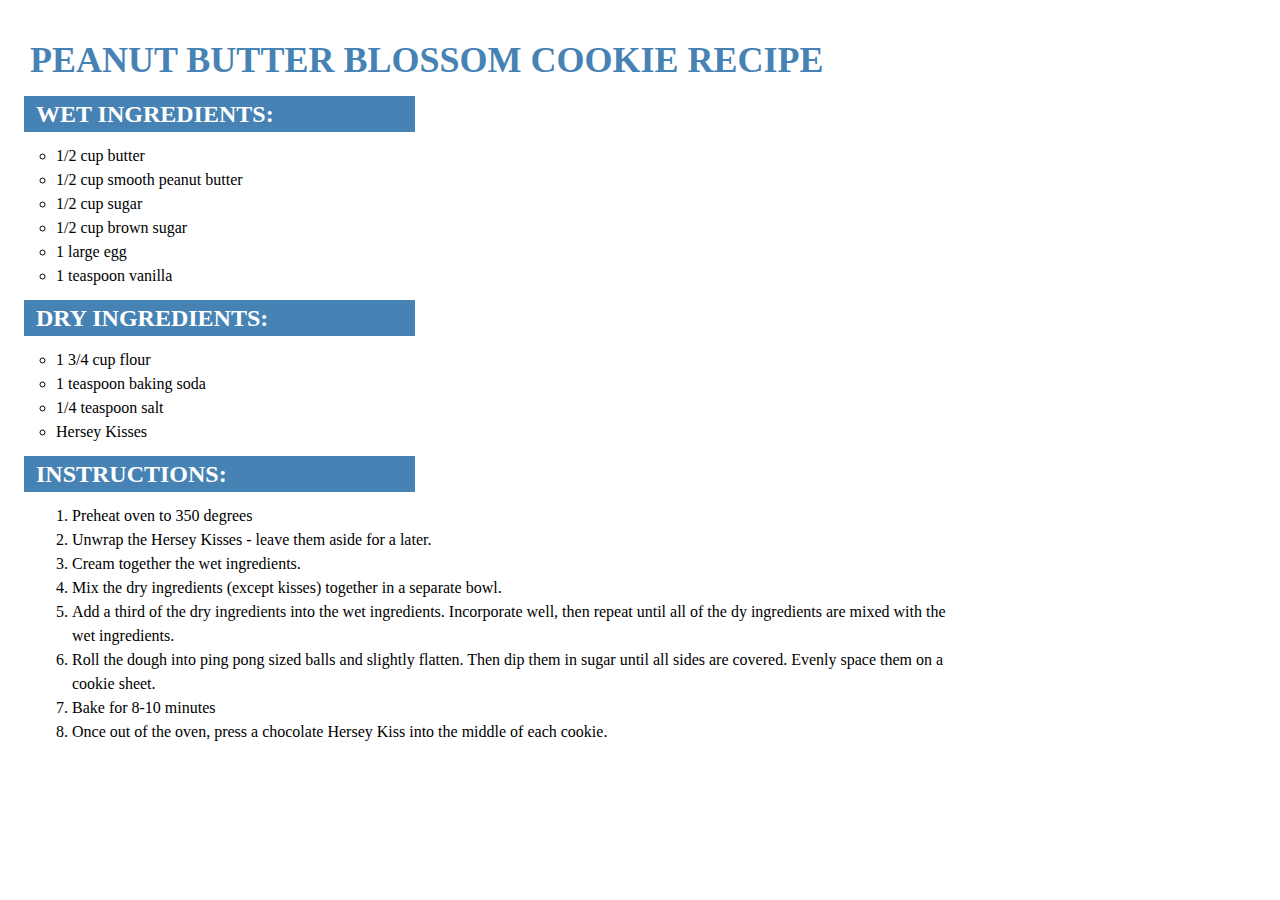
<file: recipe.html>
<!DOCTYPE html>
<html lang="en">
  <head>
    <title>Peanut Butter Blossom Cookies</title>
    <meta charset="utf-8" />
    
    <!--Links to CSS: -->
    <link rel="stylesheet" type="text/css" 
      href="screen.css" media="screen"/>
    <link rel="stylesheet" type="text/css" 
      href="print.css" media="print"/>
    
  </head>
  
  <body>
    <div id="header">
    <h1>Peanut Butter Blossom Cookie Recipe</h1>
    <!--This closes the <div id="header"> tag from above:-->
    </div>  
    
    
    <div id="content">
    <h2>Wet Ingredients:</h2>
      <ul class="ingredients">
        <li>1/2 cup butter</li>
        <li>1/2 cup smooth peanut butter</li>
        <li>1/2 cup sugar</li>
        <li>1/2 cup brown sugar</li>
        <li>1 large egg</li>
        <li>1 teaspoon vanilla</li>
      </ul>
    
    <h2>Dry Ingredients:</h2>
      <ul class="ingredients">
        <li>1 3/4 cup flour</li>
        <li>1 teaspoon baking soda</li>
        <li>1/4 teaspoon salt</li>
        <li>Hersey Kisses</li>
      </ul>
    
    <h2>Instructions:</h2>
      <ol class="instructions">
        <li>Preheat oven to 350 degrees</li>
        <li>Unwrap the Hersey Kisses - leave them aside for a later.</li>
        <li>Cream together the wet ingredients.</li>
        <li>Mix the dry ingredients (except kisses) together in a separate bowl.</li>
        <li>Add a third of the dry ingredients into the wet ingredients.  Incorporate well, then repeat until all of the dy ingredients are mixed with the wet ingredients.</li>
        <li>Roll the dough into ping pong sized balls and slightly flatten.  Then dip them in sugar until all sides are covered. Evenly space them on a cookie sheet.</li>
        <li>Bake for 8-10 minutes</li>
        <li>Once out of the oven, press a chocolate Hersey Kiss into the middle of each cookie.</li>
      </ol>
    
    <!--This closes the <div id="content"> tag from above:-->
    </div>
    
  </body>

</html>
</file>
<file: screen.css>
/* YUI 3.8.1 (build 5795) Copyright 2013 Yahoo! Inc. http://yuilibrary.com/license/ */
html{color:#000;background:#FFF}body,div,dl,dt,dd,ul,ol,li,h1,h2,h3,h4,h5,h6,pre,code,form,fieldset,legend,input,textarea,p,blockquote,th,td{margin:0;padding:0}table{border-collapse:collapse;border-spacing:0}fieldset,img{border:0}address,caption,cite,code,dfn,em,strong,th,var{font-style:normal;font-weight:normal}ol,ul{list-style:none}caption,th{text-align:left}h1,h2,h3,h4,h5,h6{font-size:100%;font-weight:normal}q:before,q:after{content:''}abbr,acronym{border:0;font-variant:normal}sup{vertical-align:text-top}sub{vertical-align:text-bottom}input,textarea,select{font-family:inherit;font-size:inherit;font-weight:inherit}input,textarea,select{*font-size:100%}legend{color:#000}#yui3-css-stamp.cssreset{display:none}


body {
  background: white;
  color: black;
  font-family: "museo-slab";
  font-weight: 300;
  font-style: normal;
  padding: 24px;
  line-height: 24px;
  
}

div#page {
  font-size: 15px;

  
}


h1, h2 {
  text-transform: uppercase;
  font-family: "museo-slab";
  font-weight: 700;
  font-style: normal;
  color: #4682B4;
  margin: 12px 6px 12px 0px;

}


h1 {
  font-size: 36px;
  line-height: 48px;
  margin-left: 6px;

}

h2 {
  font-size: 24px;
  display: block;
  padding: 6px 12px 6px 12px;
  background-color: #4682B4; /*blue*/
  color: white;
  width: 240px;
  
}

h3 {
  font-size: 18px;
  line-height: 24px;
  text-transform: uppercase;
  font-weight: 700;
  color: #FF8A58; /*ORANGE*/
  margin: 6px;
  
}

b, strong {
  font-family: "museo-slab";
  font-weight: 700;
  font-style: normal;
}

cite {
  font-family: "balzano-std";
  font-weight: 400;
  font-style: italic;
  font-size: 22px;
}

a {
  color: #708090;
}

ul#navigation a {
  text-decoration: none;

}

/* header styling: */
div#header {
  /* commented out border because added top border to navigation instead*/
  /*border-bottom: 1px solid grey; */

}

/* footer styling: */
div#footer {
  /* not sure if I like this border */
  border-top: 1px solid #A9A9A9;
  clear: both;
  margin-top: 3em;

}

/* tagline (in header) and credits (in footer) */
.tagline, .credits {
  margin: 6px;
  font-family: "balzano-std";
  font-weight: 400;
  font-style: normal;
  font-size: 24px;
  line-height:36px;

}


/* contact information styling: */
#contact {
  text-align: center;
  background-color: white;
  padding: 12px;
  margin-top: 12px;
}

ul#social-links {
  overflow: hidden; /* Necessary style to best handle floats */


}

ul#social-links li {
  display: inline; /* Fix a float issue in older IE browsers */
  margin-right: 1px; /* Space between items */
  
  /* For IE 7 */
  zoom: 1;
  *display: inline;
  
}

ul#social-links li a {
  display: inline-block; /* Maximize clickable area, center link icons */


}

img.icon {
  width: 50px;


}


/* navigation styling: */
ul#navigation {
  overflow: hidden; /* Necessary style to best handle floats */
  border-bottom: 1px solid #A9A9A9;
  border-top: 1px solid #A9A9A9;
  margin-top: 6px;
  
}

ul#navigation li {
  width: 100px;
  float: left; /* Float items to left */
  display: inline; /* Fix a float issue in older IE browsers */
  margin-right: 5px; /* Space between items */
  text-align: center;
  text-transform: uppercase;
  font-weight: bold;

}

ul#navigation li a {
  display: block; /* Maximize clickable area */
  padding: 5px 10px 5px 10px;
  background-color: #41BB8A; /*blue*/
  color: white;

}


ul#navigation li a:hover,
ul#navigation li a:focus,
body.home ul#navigation li a#nav-home,
body.about ul#navigation li a#nav-about,
body.resume ul#navigation li a#nav-resume,
body.travel ul#navigation li a#nav-travel,
body.london ul#navigation li a#nav-travel,
body.paris ul#navigation li a#nav-travel,
body.dublin ul#navigation li a#nav-travel {
  background-color: #FF8A58; /*ORANGE*/

}



/* unordered list styling: */
ul li {
  margin-left: 2em;
  list-style-type: circle;

}

/* ordered list styling: */
ol li {
  margin-left: 3em;
  list-style-type: decimal;

}

/* paragraph styling: */
p {
  margin-left: 2em;
  margin-right: 2em;

}

/* Responsive Images and Image Styling */
img {
  display: block;
  max-width: 100%;
  margin-left:auto;
  margin-right:auto;
}

div.photograph {
  background: #333; /*photos show up well against dark backgrounds*/
  color: #FFF; /*white text*/
  margin-top: 6px;
  margin-bottom: 18px;
}

div.photograph img {
  border: 1px solid black; /*gives definition to lighter edges of photos*/

}

div.photograph p.caption {
  text-align: center;
}

div#home-pic {
  margin-left: -24px;
  margin-right: -24px;
  margin-top: -24px;

}


/* removing bullets: */
.school, .grad, .degree, .title, .workplace, .dates, .email, .phone, .biography,
.trip-detail, .destination, .social-media, .validators {
  list-style-type: none;
}


/* uppercase letters for name of university and job titles */
.school, .title {
  text-transform: uppercase;
  font-weight: bold;
}

/* italicizing names of workplaces */
.workplace {
  font-style: italic;
}

@media screen and (min-width: 690px) {
/* LAYOUT */
  /* resume, about content styling/layout */
  #content {
    width: 60%;
    /* float: left; */
  } 

  /* contact information styling: */
  #contact {
    text-align: left;
    width: 40%;
    float: right;
    margin-left: 5%;
    background-color: white;

  }
  
  div#content > p,
  div#content > ul,
  div#content > h2 {
    padding-right: 15%; /* Pad all the immediate children of content div */
  
  }
  
  div#content > div.photograph {
    margin-left: 25%; /* Pad image divs so that they expand wider than content */
  
  }
  
  
  
}

@media screen and (min-width: 900px) {
/* LAYOUT */
  /* resume, about content styling/layout */
  #content {
    width: 70%;
    /* float: left; */
  } 

  /* contact information styling: */
  #contact {
    text-align: left;
    width: 30%;
    float: right;
    margin-left: 5%;
    background-color: white;

  }

  
  div#content > p,
  div#content > ul,
  div#content > h2 {
    padding-right: 15%; /* Pad all the immediate children of content div */
  
  }
  
  div#content > div.photograph {
    margin-left: 25%; /* Pad image divs so that they expand wider than content */
  
  }
  
  
  
}


@media screen and (min-width: 1070px) {
/* LAYOUT */
  /* resume, about content styling/layout */
  #content {
    width: 75%;
    /* float: left; */
  } 

  /* contact information styling: */
  #contact {
    text-align: left;
    width: 25%;
    float: right;
    margin-left: 10%;
    background-color: white;



  }
  
  div#content > p,
  div#content > ul,
  div#content > h2 {
    padding-right: 15%; /* Pad all the immediate children of content div */
  
  }
  
  div#content > div.photograph {
    margin-left: 25%; /* Pad image divs so that they expand wider than content */
  
  }
  
  
  
}


/* Accessibility */
  /* Accessible Images */
    .access-label {
      display: block; /*display block is for positioning*/
      position: absolute; /*pulls from document flow*/
      left: -10000px; /*move way left of screen*/
    
    }
</file>
<file: print.css>
/* YUI 3.8.1 (build 5795) Copyright 2013 Yahoo! Inc. http://yuilibrary.com/license/ */
html{color:#000;background:#FFF}body,div,dl,dt,dd,ul,ol,li,h1,h2,h3,h4,h5,h6,pre,code,form,fieldset,legend,input,textarea,p,blockquote,th,td{margin:0;padding:0}table{border-collapse:collapse;border-spacing:0}fieldset,img{border:0}address,caption,cite,code,dfn,em,strong,th,var{font-style:normal;font-weight:normal}ol,ul{list-style:none}caption,th{text-align:left}h1,h2,h3,h4,h5,h6{font-size:100%;font-weight:normal}q:before,q:after{content:''}abbr,acronym{border:0;font-variant:normal}sup{vertical-align:text-top}sub{vertical-align:text-bottom}input,textarea,select{font-family:inherit;font-size:inherit;font-weight:inherit}input,textarea,select{*font-size:100%}legend{color:#000}#yui3-css-stamp.cssreset{display:none}


body {
  background: white;
  color: black;
  font-family: "Candara", Candara, sans-serif;
  padding: 1em;
  
}

div#page {
  line-height: 1.3;
  font-size: 10pt;
  
}


h1, h2 {
  text-transform: uppercase;
  font-weight: bold;
  margin: .5em .5em .5em 0em;  

}


h1 {
  font-size: 14pt;
}


.tagline {
  margin: 1em;

}


h2 {
  font-size: 12pt;
}

b, strong {
  font-weight: bold;
}

cite {
  font-style: italic;
}

/* header styling: */
div#header {
  /* not sure if I like this border */
  border-bottom-style: ridge;

}


/* footer styling (do not print): */
div#footer {
  display: none;

}

/* navigation styling (do not print): */
ul#navigation {
  display: none;

}

/* contact information styling: */
#contact {
  position: absolute;
  top: 3em;
  right: 1em;
  text-align: right;

}


/* unordered list styling: */
ul li {
  margin-left: 2.2em;
  list-style-type: circle;

}

/* ordered list styling: */
ol li {
  margin-left: 3em;
  list-style-type: decimal;

}

/* paragraph styling: */
p {
  margin-left: 2em;

}

/* removing bullets: */
.school, .grad, .degree, .title, .workplace, .dates, .email, .phone, .biography,
.trip-detail, .destination {
  list-style-type: none;
}

/* uppercase letters for name of university and job titles */
.school, .title {
  text-transform: uppercase;
  font-weight: bold;
}

/* italicizing names of workplaces */
.workplace {
  font-style: italic;
}
</file>
